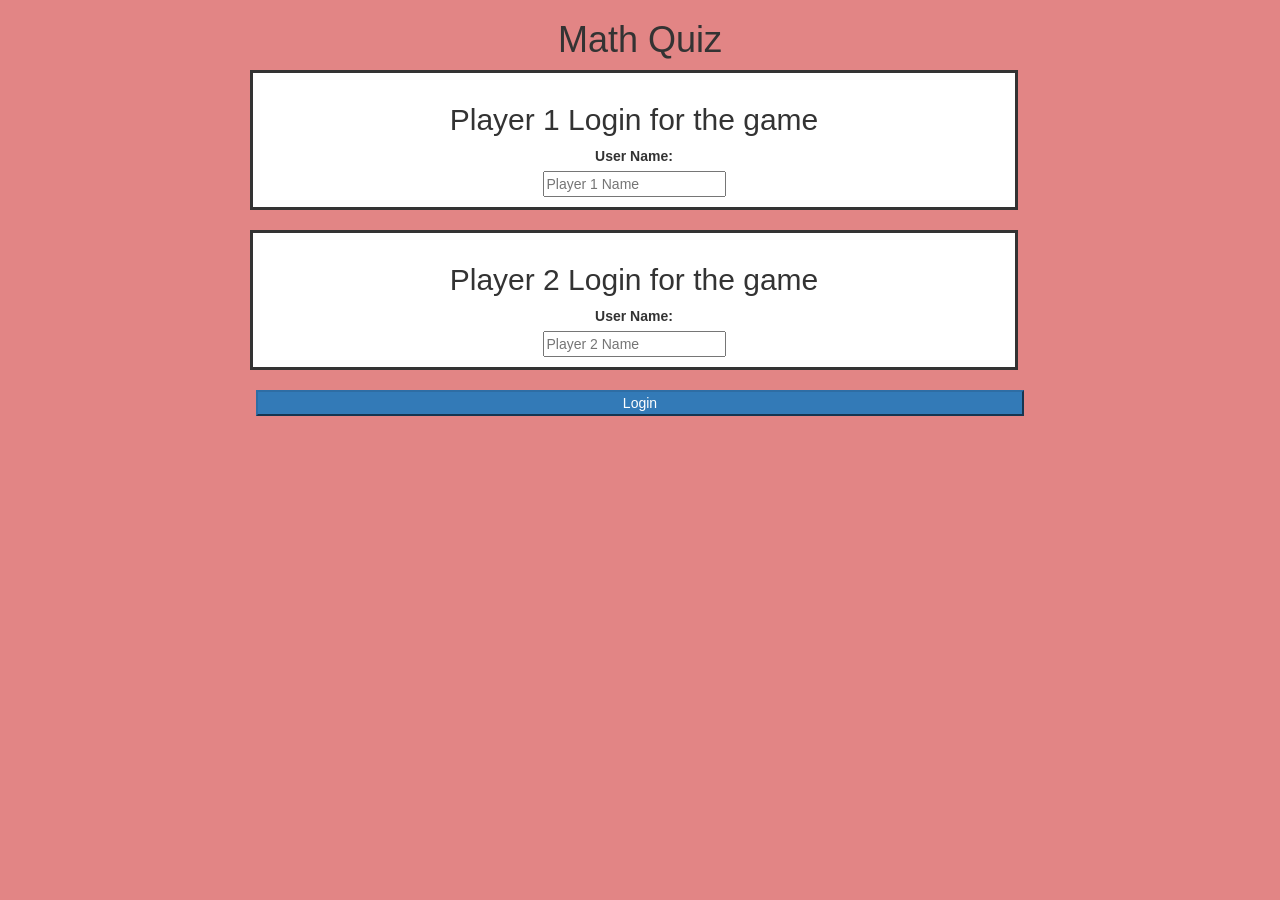
<file: index.html>
<!DOCTYPE html>
<html>
<head>
	<title>The Math Quiz Game!</title>

<meta name="viewport" content="width=device-width, initial-scale=1">
<link rel="stylesheet" href="https://maxcdn.bootstrapcdn.com/bootstrap/3.4.0/css/bootstrap.min.css">
<script src="https://ajax.googleapis.com/ajax/libs/jquery/3.4.1/jquery.min.js"></script>
<script src="https://maxcdn.bootstrapcdn.com/bootstrap/3.4.0/js/bootstrap.min.js"></script>

<link rel="stylesheet" type="text/css" href="style.css">

<script src="login.js"></script>
<script src="game_page.js"></script>
</head>
<body>
	<h1> Math Quiz </h1>
	<div class="login_div1">
<h2> Player 1 Login for the game</h2>
<label> User Name:</label>
<br>
<input placeholder="Player 1 Name" id="player1" type="text">
	</div>
	<br>

	<div class="login_div2">
		<h2> Player 2 Login for the game</h2>
		<label> User Name:</label>
		<br>
		<input placeholder="Player 2 Name" id="player2" type="text">
			</div>
			<br>
			<button class="btn-primary" onclick = "addUser()" style="width: 60%" id="button1"> Login </button>

</body>
</html>
</file>
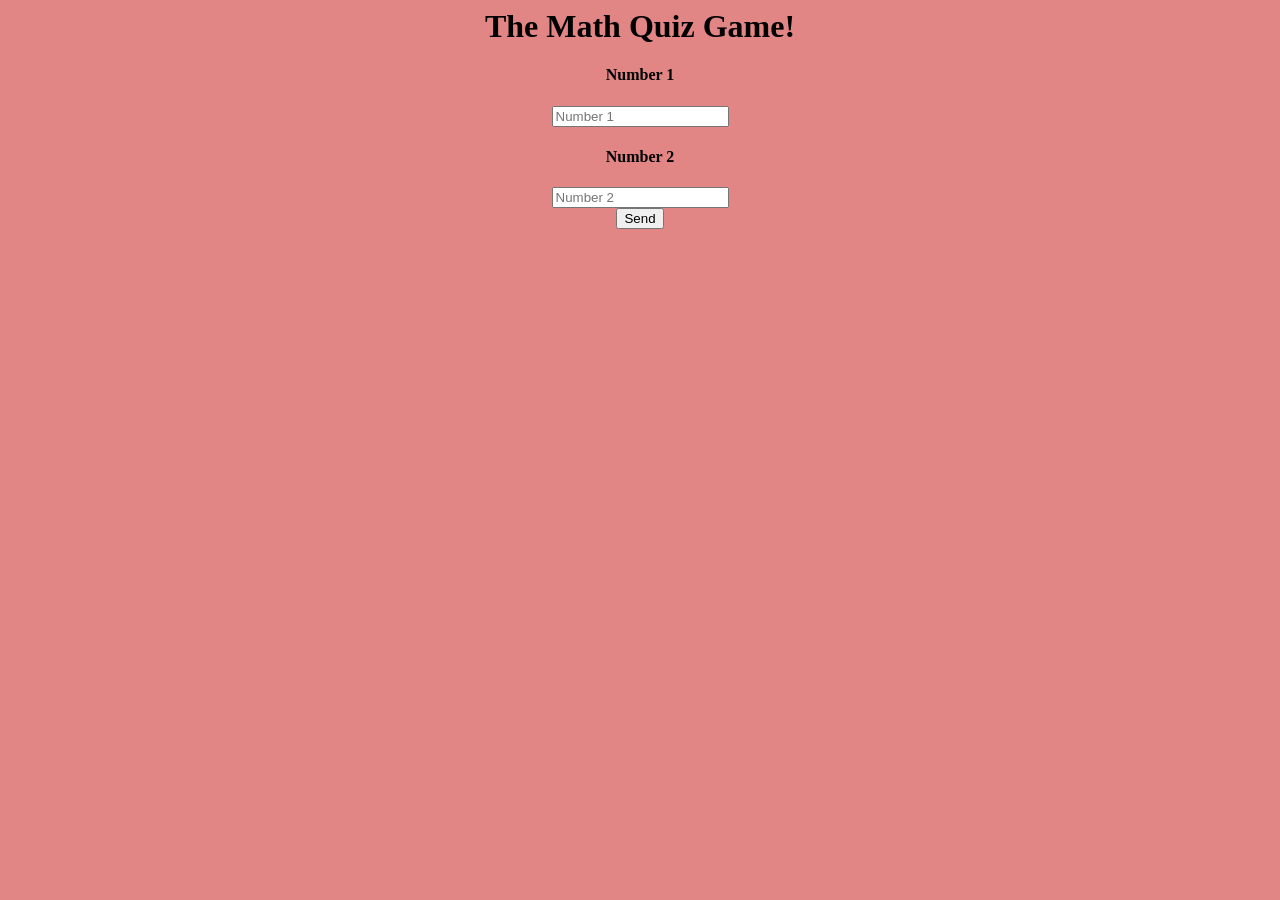
<file: game_page.html>
<html>
    <head>
        <link rel="stylesheet" href="style.css">
        <script src="game_page.js"></script>

    </head>
    <body>
        <h4 id="player1_name"> <span id="player1_score"></span></h4>
        <h4 id="player2_name"> <span id="player2_score"></span></h4>
        <div class="container">
            <center>
                <h1> The Math Quiz Game!</h1>
                <h2 id="Question_Turn"> </h2>
                <h2 id="Answer_Turn"></h2>
                <div id="output">

                </div>
                <h4> Number 1 </h4>
                <input placeholder="Number 1" type="number" id="input1">
                <h4> Number 2 </h4>
                <input placeholder="Number 2" type="number" id="input2">
                <br>
                <button onclick="Send()" id="SendButton"> Send </button>

            </center>
        </div>

    </body>
</html>
</file>
<file: style.css>
.login_div1, .login_div2{
    border-style: solid;
    margin-left: 250px;
    float: none;
    padding: 10px;
    width: 60%;
    background-color: white;
    


}
body{
    text-align: center;
    background-color: rgb(226, 133, 133);
}
</file>
